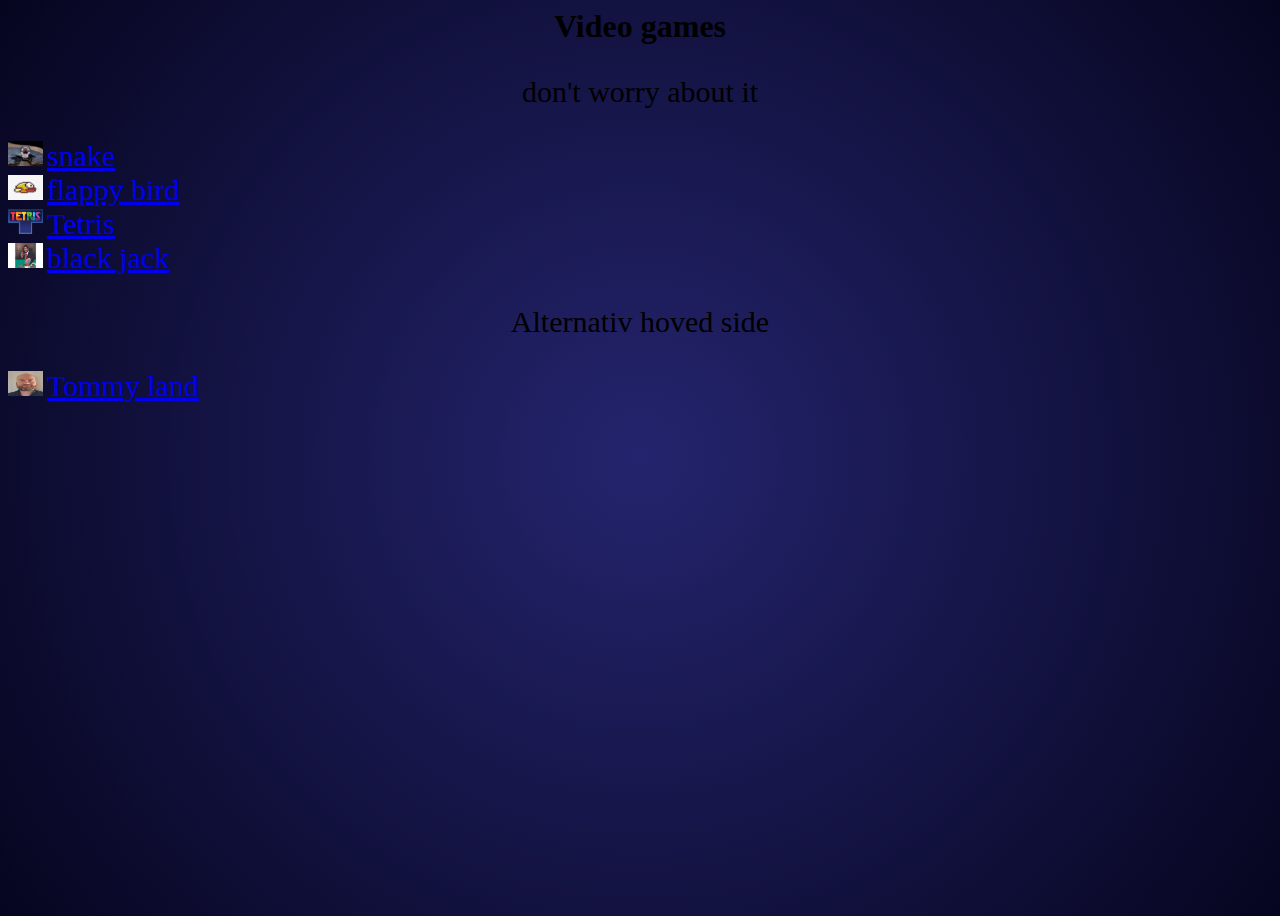
<file: index.html>
<head>



<h1>Video games</h1>
<p>don't worry about it</p>
  
<div>
    <a href='snake.html'><img src='snake.png' id='image'></a>
    <a href='snake.html' id='link'>snake</a>
</div>

<div>
    <a href='flappy.html'><img src='flappybird.png' id='image'></a>
    <a href='flappy.html' id='link'>flappy bird</a>
</div>

<div>
    <a href='tetris.html'><img src='Tetris.png' id='image'></a>
    <a href='tetris.html' id='link'>Tetris</a>
</div>

<div>
    <a href='black.html'><img src='blackj.png' id='image'></a>
    <a href='black.html' id='link'>black jack</a>
</div>


<p>Alternativ hoved side</p>
	<div>
		<a href='tommyland.html'><img src='tommy.png' id='image'></a>
		<a href='tommyland.html' id='link'>Tommy land</a>
	</div>

<!--sier at disse to filene er sammenhengende-->
<link rel="stylesheet" href="index.css">


</head>
<body>
    <div class="animat">
		<span></span>
		<span></span>
		<span></span>
		<span></span>
		<span></span>
		<span></span>
		<span></span>
		<span></span>
		<span></span>
		<span></span>
</div>
</body>
<style>

h1{
    text-align: center;
}
p{
    font-size: 30px;
    text-align: center;
}
a{
    font-size: 30px;

}

#links {
    background-color:whitesmoke;
    color:midnightblue;
      
    font-size:18px;
    margin-left:16px;
    text-decoration:none;
    display:inline-block;
    margin-top:16px;
    padding-bottom:16px;
    font-weight:normal;
}

#link:hover {
    text-decoration:underline;
}

#image {
    margin-top:-35px;
    width:35px;
    height:25px;
    display:inline-block;
      
}

#image:hover {
    box-shadow: 0px 8px 16px 0px rgba(0,0,0,0.2);
}
</file>
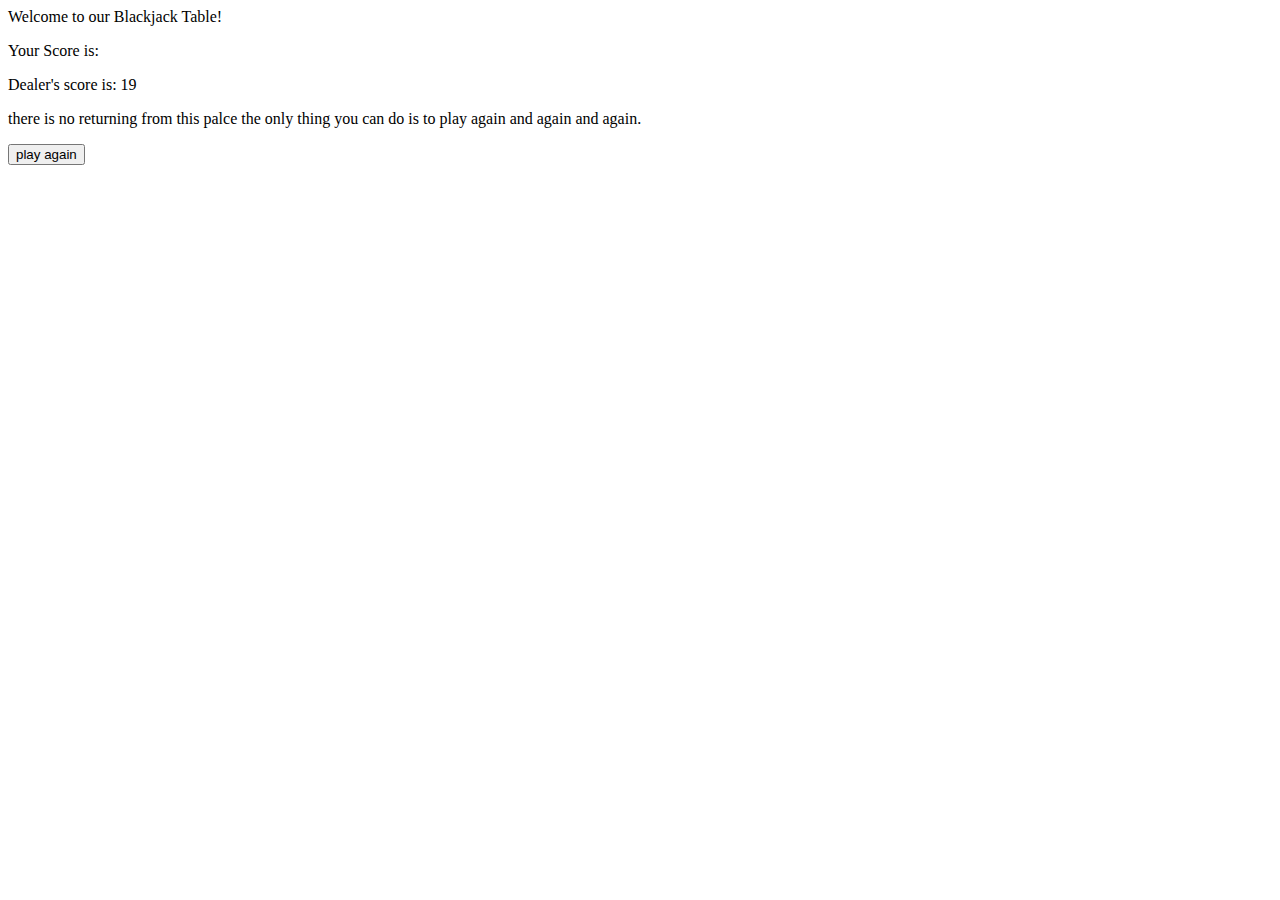
<file: black.html>
<html>
<title>Welcome to Blackjack</title>
<body onload="startGame()">
<head>
<script>
// først så lager vi en masse variabler 
var PlayerScore = 0;
var DealerScore = 0;
var Winner = "Nobody";
var AskAgain = true;

function random(maxValue)
{
    //så ganger vi et tilfeldig tall med maxValue og plusser på en 
 return Math.floor(Math.random() * maxValue) + 1;
}
//lager en funksjon som heter pickSuit
function pickSuit()
{
    //lager et tilfeldig tall mellom 1 og 4 
 suit = random(4);

 if(suit == 1)
 //hvis det er en så skal programe si at de er Spades
 return "Spades";

 if(suit == 2)
 //hvis det er to så skal den si at det er Clubs
 return "Clubs";

 if(suit == 3)
 //hvis det er tre så skal den si at det er Diamonds
 return "Diamonds";
 //hvis det ikke er noen av de over så skal den si at det er hearts
  return "Hearts";
}

function cardName(card)
{
// sier at hvis Card har en berdi av noen av de under så ska den si det
 if(card == 1)
 return "Ace";

 if(card == 11)
 return "Jack";

 if(card == 12)
 return "Queen";

 if(card == 13)
 return "King";
//hvis ikke så skal den si nummeret til kortet og card
 return ("" + card);
}

function cardValue(card)
{
 if(card == 1)
 return 11;

 if(card > 10)
 return 10;

 return card;
}

function PickACard(strWho)
{
 card = random(13);
 suit = pickSuit();

 alert(strWho + " picked the " + cardName(card) + " of " + suit);

 return cardValue(card);
}

function Dealer()
{
 while(DealerScore < 17)
 {
 DealerScore = DealerScore + PickACard("Dealer");
 }
}

function User()
{
    PlayerScore = PlayerScore + PickACard("You");

}
function LookAtHands(Winner)
{
 if(DealerScore > 21)
 {
 alert("House busts! You win!");
 Winner = "You";
 }
 else
 if((PlayerScore > DealerScore) && (PlayerScore <= 21))
 {
 alert("You win!");
  Winner = "You";
 }
 else
 if(PlayerScore == DealerScore)
 {
 alert("Push!");
  Winner = "Tie";
 }
 else
 {
 alert("House wins!");
  Winner = "House";
 }
}
</script>
</head>
<body>
<div><p>Welcome to our Blackjack Table!</p>
<p id="PlayerScore">Your Score is: </p>
<p id="DealerScore">Dealer's Score is: </p>
<p>there is no returning from this palce the only thing you can do is to play again and again and again.</p>
<button onClick="window.location.reload();">play again</button></div>
<script>

Dealer();
alert("Dealer's score is: " + DealerScore);
document.getElementById('DealerScore').innerHTML = DealerScore;


User();
alert("Your score is: " + PlayerScore);
document.getElementById("DealerScore").innerHTML = "Dealer's score is: " + DealerScore;


while (AskAgain == true )
{
    var answer = confirm("Do you want to draw a card?")
    if (answer == true)
    {
        User();
        alert("Your score is: " + PlayerScore);
        document.getElementById("PlayerScore").innerHTML = "Your score is: " + PlayerScore;

        if (PlayerScore < 21)
            {AskAgain = true;}

        else 
            {AskAgain = false;}
    }
    else
    {
        AskAgain = false;
    }
}
LookAtHands();
</script>
</body>
</html>
</file>
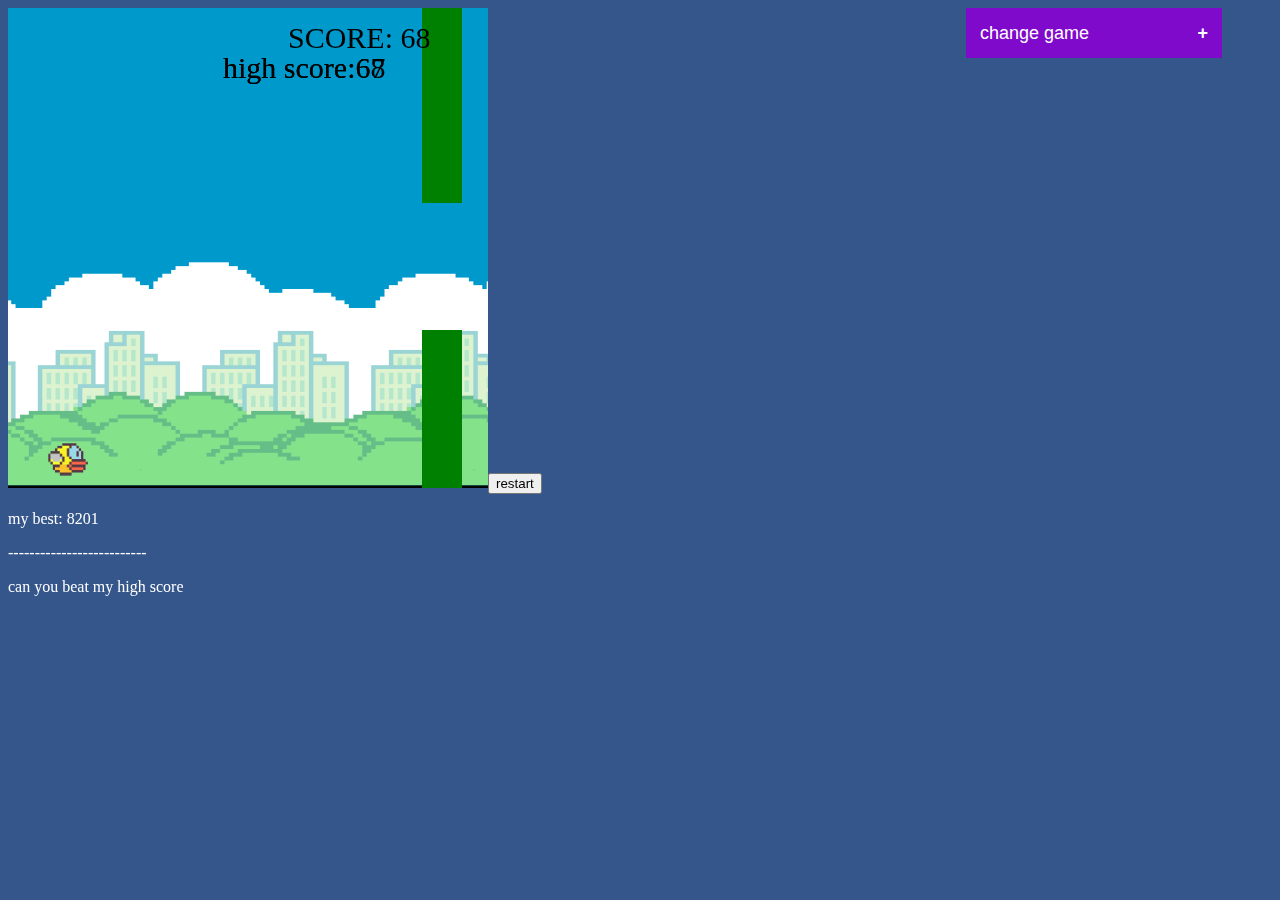
<file: flappy.html>
<head>
    <!--knappene som sier hvor du skal dra hvis du trykker på  --> 
    <button class='gamechanger'>change game</button>

    <div class='changer'>
        
        <div>
            <a href='index.html'><img src='mymainman.png' id='image'></a>
            <a href='index.html' id='link'>main menu</a>
        </div>

        <div>
            <a href='snake.html'><img src='snake.png' id='image'></a>
            <a href='snake.html' id='link'>Snake</a>
        </div>

        <div>
            <a href='tetris.html'><img src='Tetris.png' id='image'></a>
            <a href='tetris.html' id='link'>Tetris</a>
        </div>

        
        <div>
            <a href='black.html'><img src='blackj.png' id='image'></a>
            <a href='black.html' id='link'>black jack</a>
        </div>
        
    </div>
</head>


<head>
    <title>flappybird</title>
</head>


<!-- sier at med en gang siden blir loadet så vil den kalle funksjonen startgame()-->
<body onload="startGame()" class="bakgrunn">

<!--kobler flappy.js og flappy.html sammen-->
<script src="flappy.js"></script>


</body>
<!--her er restart knappen og hvis den blir trykket så kaller den funksjonen restart-->
<button type="button" onclick="restart()">restart</button>

<p>my best: 8201</p>
<p>--------------------------</p>
<p>can you beat my high score</p>




<style>
/*<body onload = 'tegn()'>    blueviolet*/
/*definerer hvordan masse ting skal se ut 
  f.eks hvor store de skal være hvilken farge de skal ha osv.*/
#links {
    background-color:whitesmoke;
    color:midnightblue;
      
    font-size:18px;
    margin-left:16px;
    text-decoration:none;
    display:inline-block;
    margin-top:16px;
    padding-bottom:16px;
    font-weight:normal;
}
.bakgrunn{
    background-color: #34568B;
    color:white;
}
#link:hover {
    text-decoration:underline;
}

#image {
    margin-top:-35px;
    width:24px;
    height:14px;
    display:inline-block;
      
}

#image:hover {
    box-shadow: 0px 8px 16px 0px rgba(0,0,0,0.2);
}


.gamechanger {
    background-color:rgb(127, 10, 204);
    color: white;
    cursor: pointer;
    padding: 14px;
    width: 256px;
    height:50px;
    border: none;
    text-align: left;
    outline: none;
    font-size: 18px;
  
    float:right;
    margin-right:50px;
    top:76px;
}

.gamechanger:after {
    content: '\002B';
    color: white;
    font-weight: bold;
    float: right;
    margin-left: 5px;
}

.games:after {
    content: "\2212";
}

.gamechanger:hover {
    background-color:rgb(108, 10, 173);
}
    

.changer {
    padding: 0 18px;
    max-height: 0;
    overflow: hidden;
    transition: max-height 0.2s ease-out;
    background-color: whitesmoke;
      
    width:220px;
    margin-top:50px;
    float:right;
    margin-right:-256px;
    
    box-shadow: 0px 8px 16px 0px rgba(0,0,0,0.2);
    z-index: 2;  
}
</style>

<!--kort skript som definerer mye rart med endre spill knappen-->
<script>
    var coll = document.getElementsByClassName('gamechanger');
    var i;
        
    for (i = 0; i < coll.length; i++) {
        coll[i].addEventListener('click', function() {
        this.classList.toggle('games');
        var content = this.nextElementSibling;
        if (content.style.maxHeight){
            content.style.maxHeight = null;
        } else {
            content.style.maxHeight = content.scrollHeight + 'px';
        } 
        });
    }
  </script>
</file>
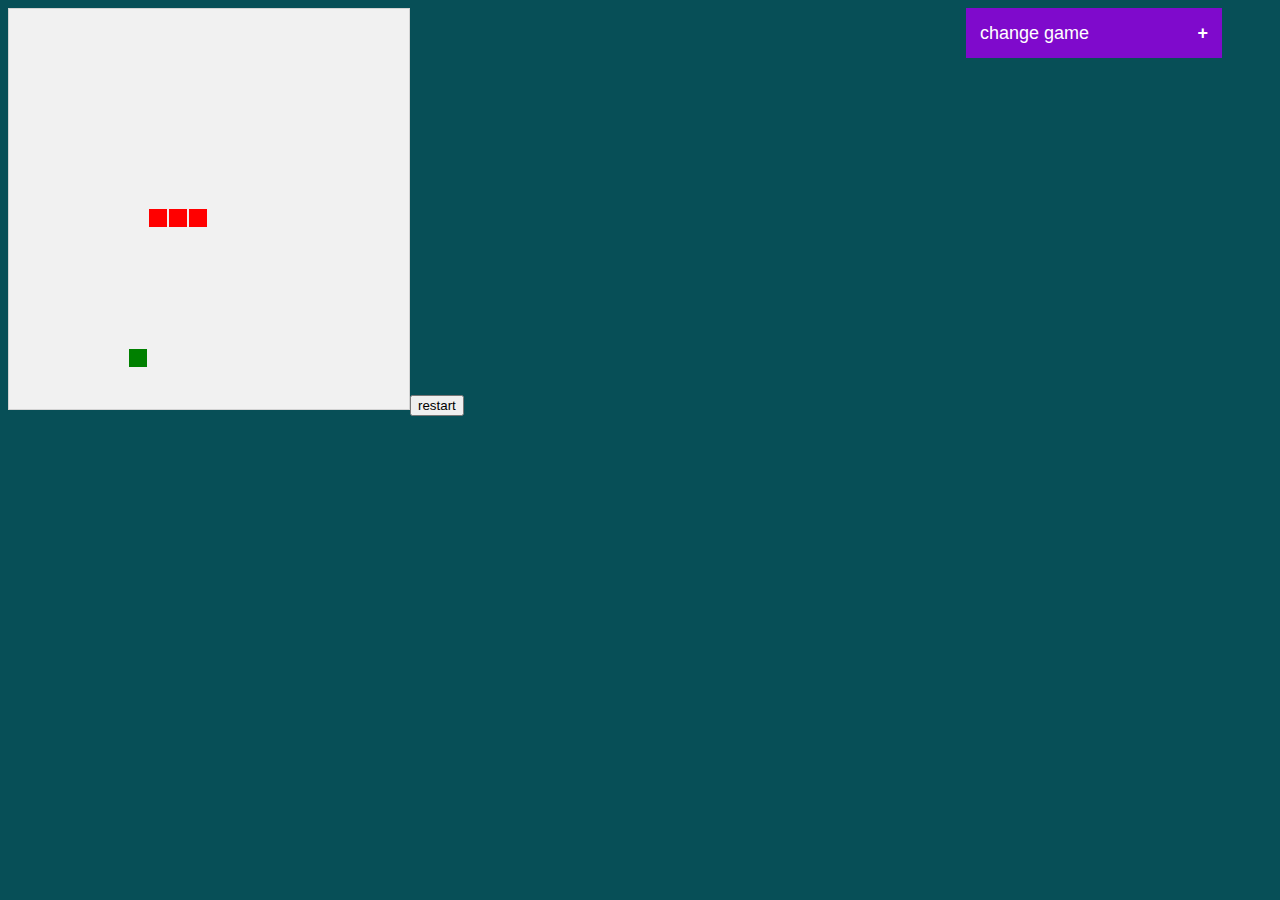
<file: snake.html>
<head>
    <!--knappene som sier hvor du skal dra hvis du trykker på  --> 
    <button class='gamechanger'>change game</button>

    <div class='changer'>
        
        <div>
            <a href='index.html'><img src='mymainman.png' id='image'></a>
            <a href='index.html' id='link'>main menu</a>
        </div>

        <div>
            <a href='flappy.html'><img src='flappybird.png' id='image'></a>
            <a href='flappy.html' id='link'>flappybird</a>
        </div>
        
        <div>
            <a href='tetris.html'><img src='Tetris.png' id='image'></a>
            <a href='tetris.html' id='link'>Tetris</a>
        </div>

        <div>
            <a href='black.html'><img src='blackj.png' id='image'></a>
            <a href='black.html' id='link'>black jack</a>
        </div>
        
        
    </div>
</head>


<head>
    <title>snake</title>
</head>
<!-- sier at med en gang siden blir loadet så vil den kalle funksjonen startgame()-->
<body onload="startGame()" class="background">

<!--kobler snake.js og snake.html sammen-->
<script src="snake.js"></script>


</body>
<!--her er restart knappen og hvis den blir trykket så kaller den funksjonen restart-->
<button type="button" onclick="restart()">restart</button>


<style>
/*<body onload = 'tegn()'>    blueviolet*/
/*definerer hvordan masse ting skal se ut 
  f.eks hvor store de skal være hvilken farge de skal ha osv.*/
canvas {
border:1px solid #d3d3d3;
background-color: #f1f1f1;
}


.background{
    background-color: #074f57;
    color:white;
}

#links {
    background-color:whitesmoke;
    color:midnightblue;
      
    font-size:18px;
    margin-left:16px;
    text-decoration:none;
    display:inline-block;
    margin-top:16px;
    padding-bottom:16px;
    font-weight:normal;
}

.gameback{
    background-image: url("snake_back.png"); 
    background-size: 400 400;   
}

#link:hover {
    text-decoration:underline;
}

#image {
    margin-top:-35px;
    width:24px;
    height:14px;
    display:inline-block;
      
}

#image:hover {
    box-shadow: 0px 8px 16px 0px rgba(0,0,0,0.2);
}


.gamechanger {
    background-color:rgb(127, 10, 204);
    color: white;
    cursor: pointer;
    padding: 14px;
    width: 256px;
    height:50px;
    border: none;
    text-align: left;
    outline: none;
    font-size: 18px;
  
    float:right;
    margin-right:50px;
    top:76px;
}

.gamechanger:after {
    content: '\002B';
    color: white;
    font-weight: bold;
    float: right;
    margin-left: 5px;
}

.games:after {
    content: "\2212";
}

.gamechanger:hover {
    background-color:rgb(108, 10, 173);
}
    

.changer {
    padding: 0 18px;
    max-height: 0;
    overflow: hidden;
    transition: max-height 0.2s ease-out;
    background-color: whitesmoke;
      
    width:220px;
    margin-top:50px;
    float:right;
    margin-right:-256px;
    
    box-shadow: 0px 8px 16px 0px rgba(0,0,0,0.2);
    z-index: 2;  
}
</style>

<!--kort skript som definerer mye rart med endre spill knappen-->
<script>
    var coll = document.getElementsByClassName('gamechanger');
    var i;
        
    for (i = 0; i < coll.length; i++) {
        coll[i].addEventListener('click', function() {
        this.classList.toggle('games');
        var content = this.nextElementSibling;
        if (content.style.maxHeight){
            content.style.maxHeight = null;
        } else {
            content.style.maxHeight = content.scrollHeight + 'px';
        } 
        });
    }
  </script>
</file>
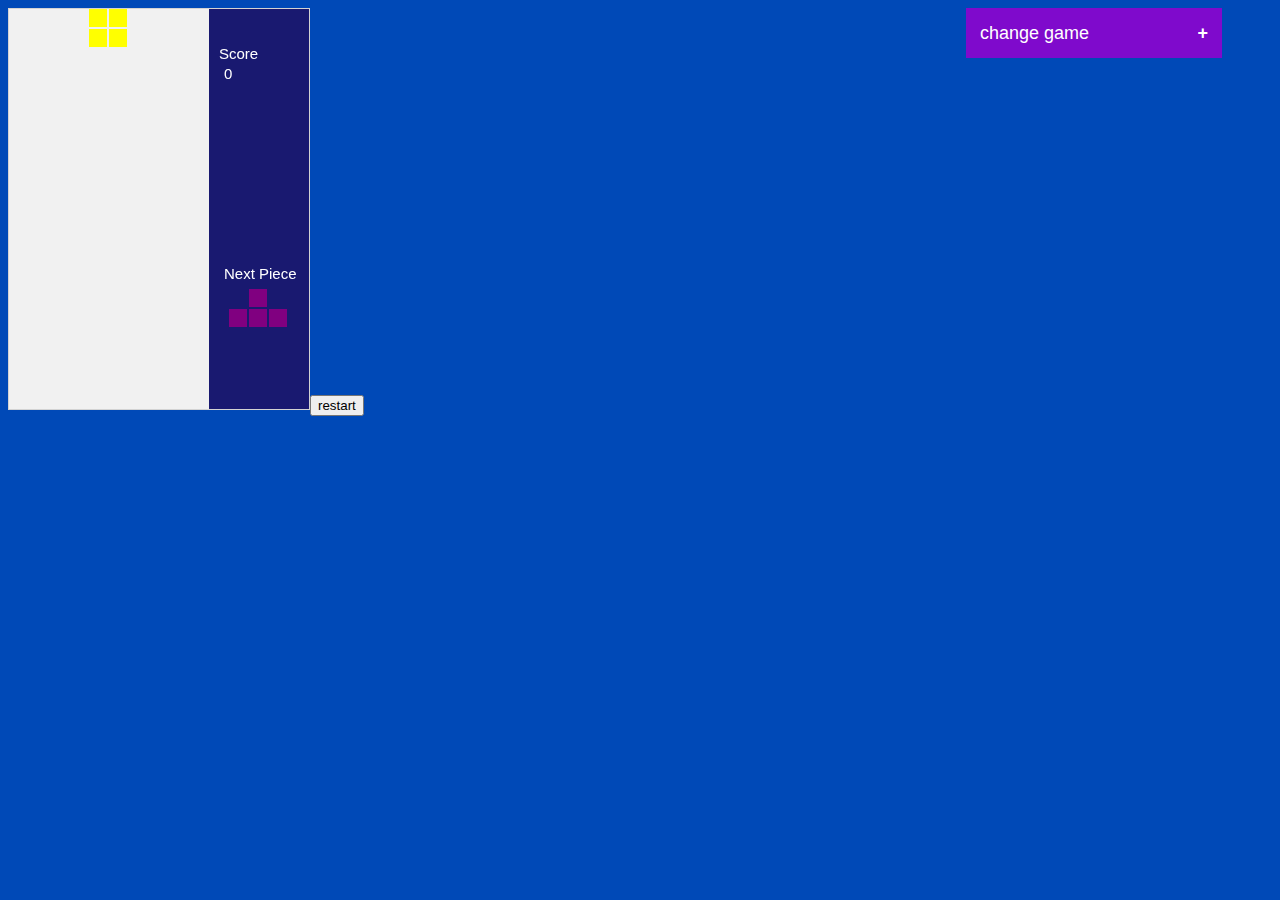
<file: tetris.html>
<head>
    <!--knappene som sier hvor du skal dra hvis du trykker på  --> 
    <button class='gamechanger'>change game</button>

    <div class='changer'>
        
        <div>
            <a href='index.html'><img src='mymainman.png' id='image'></a>
            <a href='index.html' id='link'>main menu</a>
        </div>

        <div>
            <a href='snake.html'><img src='snake.png' id='image'></a>
            <a href='snake.html' id='link'>Snake</a>
        </div>

        <div>
            <a href='flappy.html'><img src='flappybird.png' id='image'></a>
            <a href='flappy.html' id='link'>Flappy bird</a>
        </div>
        

        <div>
            <a href='black.html'><img src='blackj.png' id='image'></a>
            <a href='black.html' id='link'>black jack</a>
        </div>        

    </div>
</head>


<head>
    <title>Tetris</title>
</head>

<head>
    <style>
    </style>
</head>
<!-- sier at med en gang siden blir loadet så vil den kalle funksjonen startgame()-->
<body onload="startGame()" class="background">

<!--kobler tetris.js og tetris.html sammen-->
<script src="tetris.js"></script>


</body>
<!--her er restart knappen og hvis den blir trykket så kaller den funksjonen restart-->
<button type="button" onclick="restart()">restart</button>

<style>
/*<body onload = 'tegn()'>    blueviolet*/
/*definerer hvordan masse ting skal se ut 
  f.eks hvor store de skal være hvilken farge de skal ha osv.*/
canvas {
border:1px solid #d3d3d3;
background-color: #f1f1f1;
}
#links {
    background-color:whitesmoke;
    color:midnightblue;
      
    font-size:18px;
    margin-left:16px;
    text-decoration:none;
    display:inline-block;
    margin-top:16px;
    padding-bottom:16px;
    font-weight:normal;
}

#link:hover {
    text-decoration:underline;
}

.background{
    background-color: #0049B7;
    color:white;
}

#image {
    margin-top:-35px;
    width:24px;
    height:14px;
    display:inline-block;
      
}

#image:hover {
    box-shadow: 0px 8px 16px 0px rgba(0,0,0,0.2);
}


.gamechanger {
    background-color:rgb(127, 10, 204);
    color: white;
    cursor: pointer;
    padding: 14px;
    width: 256px;
    height:50px;
    border: none;
    text-align: left;
    outline: none;
    font-size: 18px;
    
    float:right;
    margin-right:50px;
    top:76px;
}

.gamechanger:after {
    content: '\002B';
    color: white;
    font-weight: bold;
    float: right;
    margin-left: 5px;
}

.games:after {
    content: "\2212";
}

.gamechanger:hover {
    background-color:rgb(108, 10, 173);
}
    

.changer {
    padding: 0 18px;
    max-height: 0;
    overflow: hidden;
    transition: max-height 0.2s ease-out;
    background-color: whitesmoke;
      
    width:220px;
    margin-top:50px;
    float:right;
    margin-right:-256px;
    
    box-shadow: 0px 8px 16px 0px rgba(0,0,0,0.2);
    z-index: 2;  
}
</style>

<!--kort skript som definerer mye rart med endre spill knappen-->
<script>
    var coll = document.getElementsByClassName('gamechanger');
    var i;
        
    for (i = 0; i < coll.length; i++) {
        coll[i].addEventListener('click', function() {
        this.classList.toggle('games');
        var content = this.nextElementSibling;
        if (content.style.maxHeight){
            content.style.maxHeight = null;
        } else {
            content.style.maxHeight = content.scrollHeight + 'px';
        } 
        });
    }
  </script>
</file>
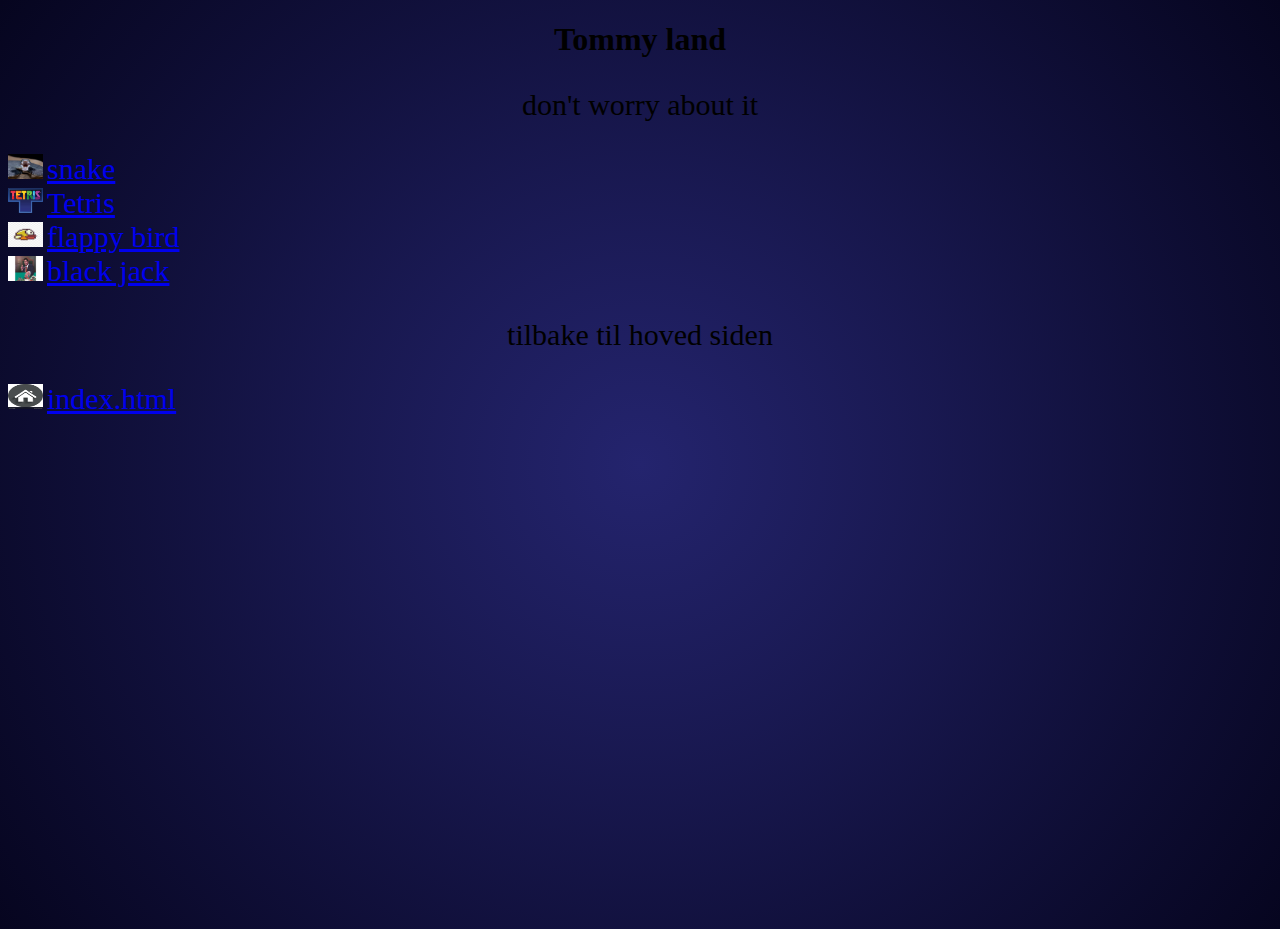
<file: tommyland.html>
<!DOCTYPE html>
<!--her bruker vi bare det samme koden som index så det er samme forklaring som den som er skrevet der-->
<html lang="en">
<head>
	<h1>Tommy land</h1>
	<p>don't worry about it</p>
    <meta charset="UTF-8">
    <title>Animated Background using HTML and CSS | No Javascript</title>
    <link rel="stylesheet" href="tommyland.css">

	<div>
		<a href='snake.html'><img src='snake.png' id='image'></a>
		<a href='snake.html' id='link'>snake</a>
	</div>
	
	<div>
		<a href='tetris.html'><img src='Tetris.png' id='image'></a>
		<a href='tetris.html' id='link'>Tetris</a>
	</div>

	<div>
		<a href='flappy.html'><img src='flappybird.png' id='image'></a>
		<a href='flappy.html' id='link'>flappy bird</a>
	</div>
	
	<div>
		<a href='black.html'><img src='blackj.png' id='image'></a>
		<a href='black.html' id='link'>black jack</a>
	</div>
	

	<p>tilbake til hoved siden</p>
	<div>
		<a href='index.html'><img src='main.png' id='image'></a>
		<a href='index.html' id='link'>index.html</a>
	</div>
</head>
<body>
    <div class="animat">
		<span></span>
		<span></span>
		<span></span>
		<span></span>
		<span></span>
		<span></span>
		<span></span>
		<span></span>
		<span></span>
		<span></span>
</div>

</body>
</html>
<style>

	h1{
		text-align: center;
	}
	p{
		font-size: 30px;
		text-align: center;
	}
	a{
		font-size: 30px;
	
	}
	
	#links {
		background-color:whitesmoke;
		color:midnightblue;
		  
		font-size:18px;
		margin-left:16px;
		text-decoration:none;
		display:inline-block;
		margin-top:16px;
		padding-bottom:16px;
		font-weight:normal;
	}
	
	#link:hover {
		text-decoration:underline;
	}
	
	#image {
		margin-top:-35px;
		width:35px;
		height:25px;
		display:inline-block;
		  
	}
	
	#image:hover {
		box-shadow: 0px 8px 16px 0px rgba(0,0,0,0.2);
	}
</style>
</file>
<file: index.css>
body{
    /*inni body så skal du ha en sirkel som først er lys så blir mørkere*/
    background: radial-gradient(circle,#24246e,#06051f);
    height: 100vh;
  }
  .animat span{
    /*animat er en variabel som blir laget i index.htlml*/
    /*animat sin posisjon skal være det samme stedet hele tiden*/
    position: fixed;
    /*toppen  av animat er på -120px og den skal være 50px høy og lang*/
    top: -120px;
    height: 50px;
    width: 50px;
    z-index: -1;
    /*samler alle blokkene inn i en variabel inn i en "variabel"*/
    animation: animate 10s linear infinite;    
  }
  /*de neste .animat span sier hvordan de forsjellige blokkene som kommer til se ut*/
  .animat span:nth-child(1){
    left: 60px;
    animation-delay:0.6s;
    border: 5px solid cyan;
  }
  .animat span:nth-child(2){
    left: 60%;
    animation-delay: 3s;
    width: 60px;
    height: 60px;
    background: #ff4293;
  }
  .animat span:nth-child(3){
    left: 20%;
    animation-delay: 2s;
    border: 5px solid #fff;    
  }
  .animat span:nth-child(4){
    left: 30%;
    animation-delay: 5s;
    width: 80px;
    height: 80px;
    background: #befb46;
  }
  .animat span:nth-child(5){
    left: 40%;
    animation-delay: 1s;
    border: 5px solid #ff4293;
  }
  .animat span:nth-child(6){
    left: 50%;
    animation-delay: 7s;
    border: 5px solid deepskyblue;
  }
  .animat span:nth-child(7){
    left: 60%;
    animation-delay: 6s;
    width: 100px;
    height: 100px;
    background: #ffd59e;
  }
  .animat span:nth-child(8){
    left: 70%;
    animation-delay: 8s;
    border: 5px solid #befb46;
  }
  .animat span:nth-child(9){
    left: 80%;
    animation-delay: 6s;
    width: 90px;
    height: 90px;
    background: cyan;
  }
  .animat span:nth-child(10){
    left: 90%;
    animation-delay: 4s;
    border: 5px solid #fff;    
  }
  /*denne her sier at kubene roterer og beveger seg nedover*/
  @keyframes animate{
    0%{
        transform: translateY(0);
        /*den starter som helt synelig*/
        opacity: 1;
    }
    80%{
      /*nå er den litt mindre synelig */
        opacity: 0.7;
    }
    100%{
      /*når hele animationen har blitt fulført så skal den ha rotert 360deg og den skal ha flyttet seg 800 px*/
        transform: translateY(800px) rotate(360deg);
        /*ikke synelig i det hele tatt*/
        opacity: 0;
    }
  }
</file>
<file: tommyland.css>
body{
  background: radial-gradient(circle,#24246e,#06051f);
  height: 100vh;
}
.animat span{
  position: fixed;
  top: -120px;
  height: 50px;
  width: 50px;
  z-index: -1;
  animation: animate 10s linear infinite;    
}
.animat span:nth-child(1){
  left: 60px;
  animation-delay:0.6s;
  background-image: url("tommy.png"); 
  background-size: 60px 60px;
}
.animat span:nth-child(2){
  left: 60%;
  animation-delay: 3s;
  width: 60px;
  height: 60px;
  background-image: url("tommy.png"); 
  background-size: 60px 60px;
}
.animat span:nth-child(3){
  left: 20%;
  animation-delay: 2s;
  background-image: url("tommy.png"); 
  background-size: 60px 60px;    
}
.animat span:nth-child(4){
  left: 30%;
  animation-delay: 5s;
  width: 80px;
  height: 80px;
  background-image: url("tommy.png"); 
  background-size: 80px 80px;
}
.animat span:nth-child(5){
  left: 40%;
  animation-delay: 1s;
  background-image: url("tommy.png"); 
  background-size: 60px 60px;
}
.animat span:nth-child(6){
  left: 50%;
  animation-delay: 7s;
  background-image: url("tommy.png"); 
  background-size: 60px 60px;
}
.animat span:nth-child(7){
  left: 60%;
  animation-delay: 6s;
  width: 100px;
  height: 100px;
  background-image: url("tommy.png"); 
  background-size: 100px 100px;
}
.animat span:nth-child(8){
  left: 70%;
  animation-delay: 8s;
  background-image: url("tommy.png"); 
  background-size: 60px 60px;
}
.animat span:nth-child(9){
  left: 80%;
  animation-delay: 6s;
  width: 90px;
  height: 90px;
  background-image: url("tommy.png"); 
  background-size: 90px 90px;
}
.animat span:nth-child(10){
  left: 90%;
  animation-delay: 4s;
  background-image: url("tommy.png"); 
  background-size: 60px 60px;   
}
.banner{
  display: flex;
  justify-content: center;
  align-items: center;
  height: 100vh;
}
.content h2{
  -webkit-text-fill-color: #fff;
  -webkit-text-stroke-width: 3px;
  -webkit-text-stroke-color: #fff;
  font-family: montserrat;
  font-size: 80px;
  text-transform: uppercase;
  letter-spacing: 12px;
  text-align: center;
  line-height: 0.9;
}
.content h2 b{
  -webkit-text-fill-color: transparent;
  font-size: 65px;
}
@keyframes animate{
  0%{
      transform: translateY(0);
      opacity: 1;
  }
  80%{
      opacity: 0.7;
  }
  100%{
      transform: translateY(800px) rotate(360deg);
      opacity: 0;
  }
}
</file>
